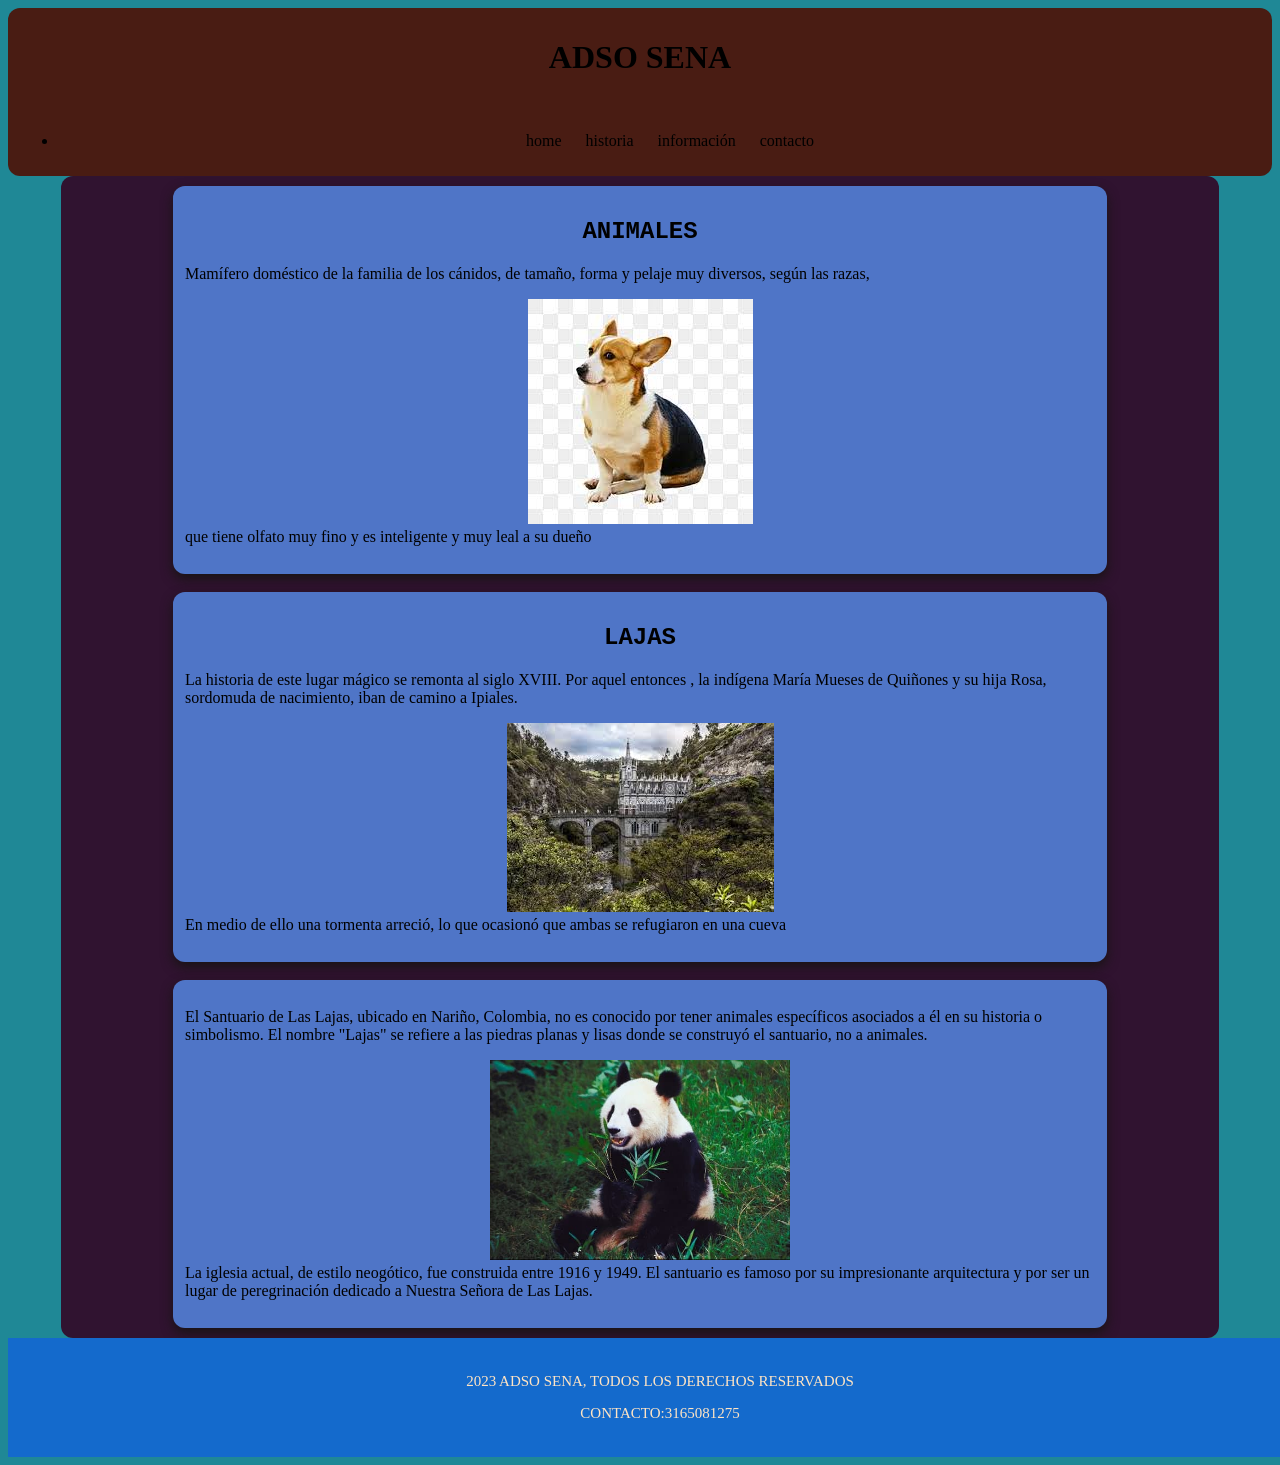
<file: index.html>
<!DOCTYPE html>
<html lang="en">
<head>
    <meta charset="UTF-8">
    <meta name="viewport" content="width=device-width, initial-scale=1.0">
    <title>home</title>
    <link rel="stylesheet" href="estilos/style.css">
</head>
<body>
    <header>
        <h1>ADSO SENA</h1>
        <br>
        <nav>
            <ul><li>
                <a href=""></a>home
                <a href=""></a>historia
                 <a href=""></a>información
                <a href=""></a>contacto
            </li></ul>
        </nav>
    </header>
    <main>
        <section>
            <h2>ANIMALES</h2>
            <P>Mamífero doméstico de la familia de los cánidos, de tamaño, forma y pelaje muy diversos, según las razas, 
                <div class="center_img">
                    <img src="imagenes/images.jpg" alt="">
                </div>
                que tiene olfato muy fino y es inteligente y muy leal a su dueño</P>
        </section>
        <br>
        <section>
            <h2>LAJAS</h2>
            <p>La historia de este lugar mágico se remonta al siglo XVIII. Por aquel entonces , la indígena María Mueses de Quiñones y su hija Rosa, sordomuda de nacimiento, iban de camino a Ipiales. 
                <div class="center_img">
                    <img src="imagenes/lajas (1).jpg" alt="">
                </div>
                En medio de ello una tormenta arreció, lo que ocasionó que ambas se refugiaron en una cueva</p>
        </section>
        <br>
        <section>
            <p>El Santuario de Las Lajas, ubicado en Nariño, Colombia, no es conocido por tener animales específicos asociados a él en su historia o simbolismo. El nombre "Lajas" se refiere a las piedras planas y lisas donde se construyó el santuario, no a animales. 
            <div class="center_img">
                <img src="imagenes/canva-panda-bear-eating-MAC8HYG0w1Y.jpg" alt=""width="300px">
            </div>
            La iglesia actual, de estilo neogótico, fue construida entre 1916 y 1949. El santuario es famoso por su impresionante arquitectura y por ser un lugar de peregrinación dedicado a Nuestra Señora de Las Lajas. </p>
        </section>
    </main>
    <footer>
        <p>2023 ADSO SENA,  TODOS LOS DERECHOS RESERVADOS</p>
        <P>CONTACTO:3165081275</P>
    </footer>
</body>
</html>
</file>
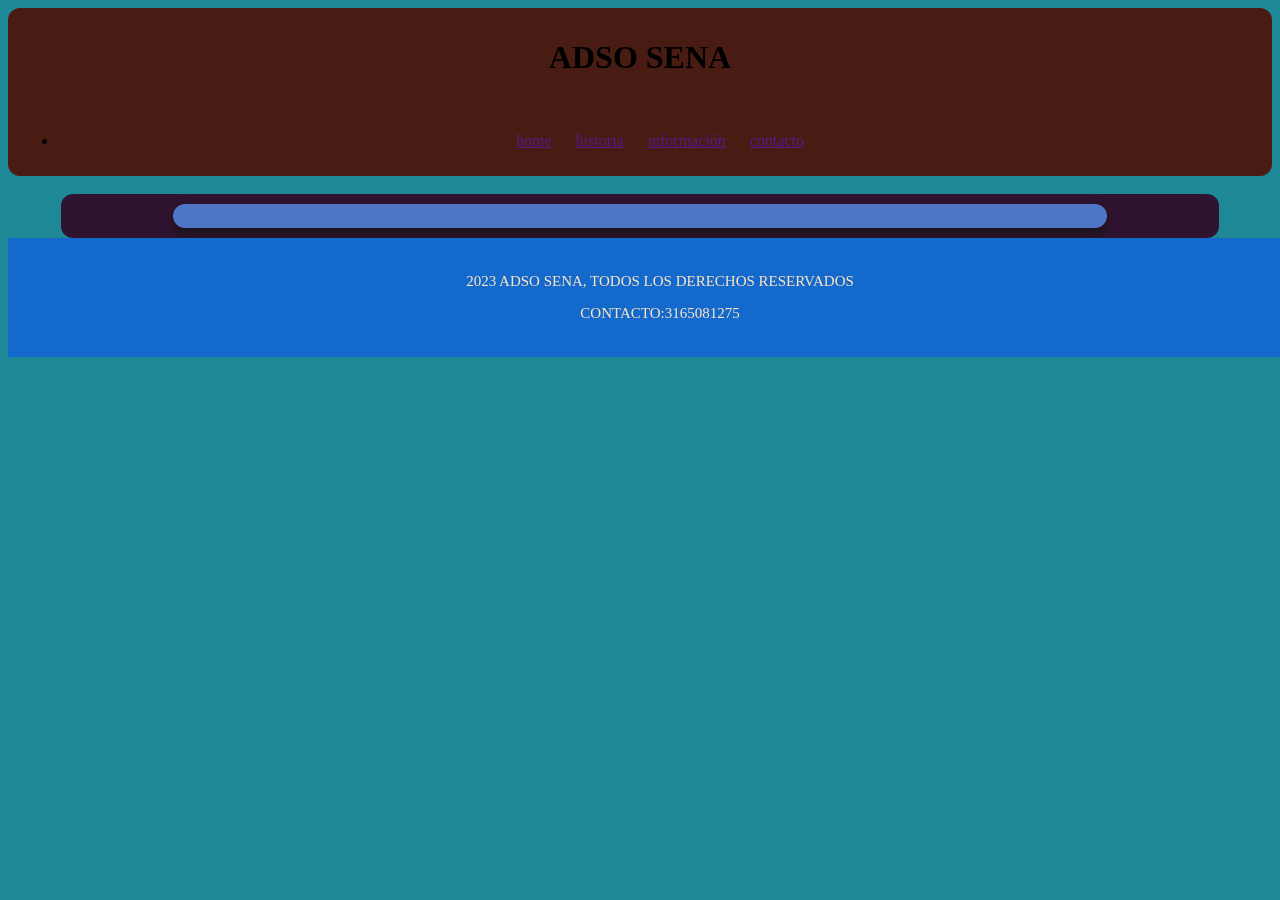
<file: contactos.html>
<!DOCTYPE html>
<html lang="en">
<head>
    <meta charset="UTF-8">
    <meta name="viewport" content="width=device-width, initial-scale=1.0">
    <title>historia</title>
    <link rel="stylesheet" href="estilos/style.css">
</head>
<body>
    <header>
        <h1>ADSO SENA</h1>
        <br>
        <nav>
            <ul><li>
                <a href="">home</a>
                <a href="">historia</a>
                <a href="">información</a>
                <a href="">contacto</a>
            </li></ul>
        </nav>
    </header>
    <br>
    <main>
        <section>
           
        </section>
    </main>
    <footer>
        <p>2023 ADSO SENA,  TODOS LOS DERECHOS RESERVADOS</p>
        <P>CONTACTO:3165081275</P>
    </footer>
</body>
</html>
</file>
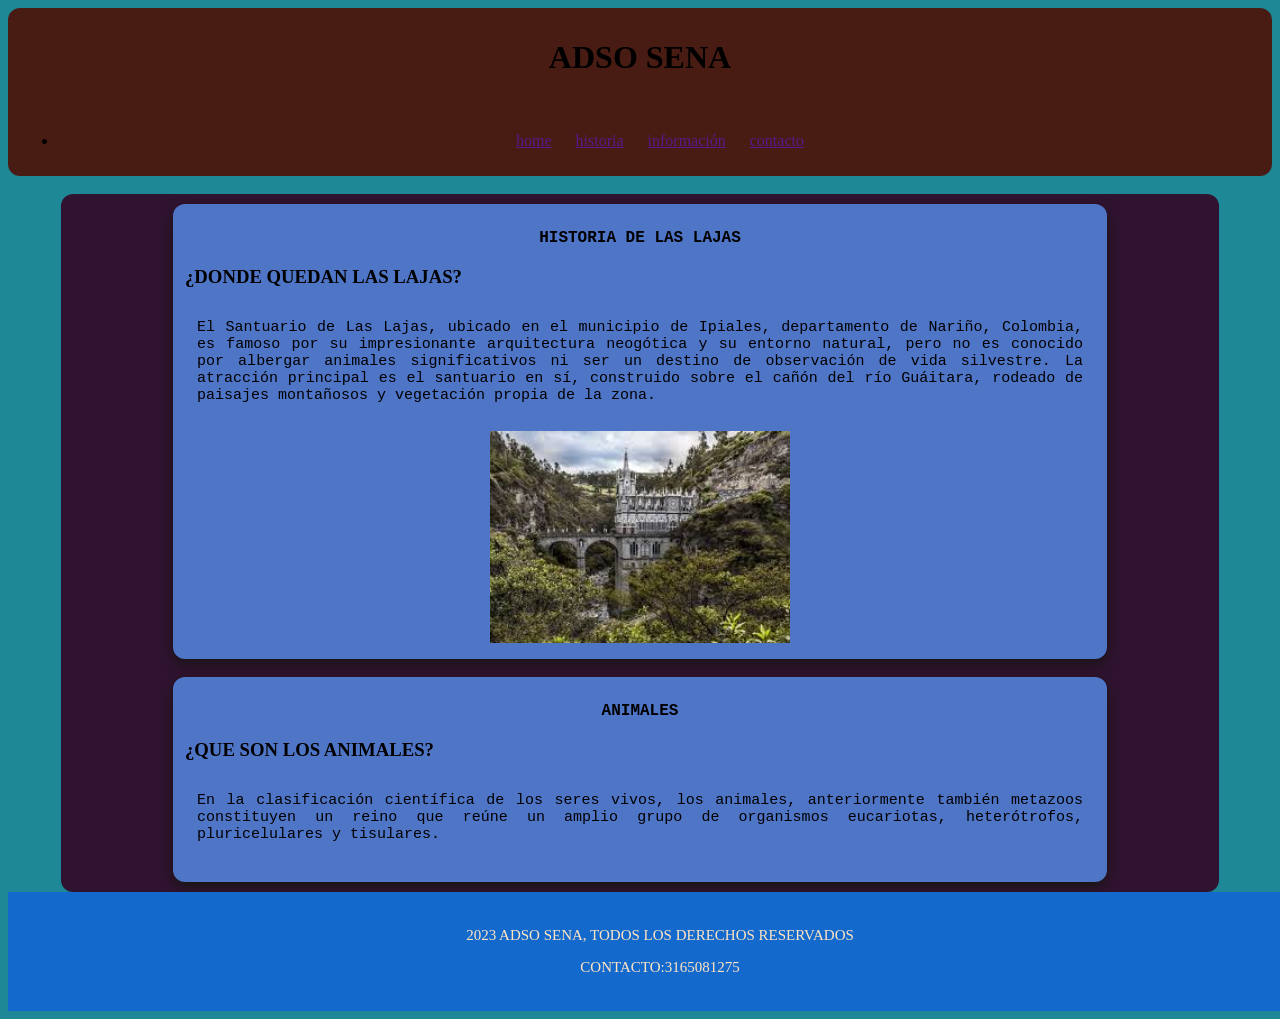
<file: historia.html>
<!DOCTYPE html>
<html lang="en">
<head>
    <meta charset="UTF-8">
    <meta name="viewport" content="width=device-width, initial-scale=1.0">
    <title>historia</title>
    <link rel="stylesheet" href="estilos/style.css">
</head>
<body>
    <header>
        <h1>ADSO SENA</h1>
        <br>
        <nav>
            <ul><li>
                <a href="">home</a>
                <a href="">historia</a>
                <a href="">información</a>
                <a href="">contacto</a>
            </li></ul>
        </nav>
    </header>
    <br>
    <main>
        <section>
           <h2 class="titulo" >HISTORIA DE LAS LAJAS</h2>
           <h3>¿DONDE QUEDAN LAS LAJAS?</h3>
           <p class="parrafos" >El Santuario de Las Lajas, ubicado en el municipio de Ipiales, departamento de Nariño, Colombia, es famoso por su impresionante arquitectura neogótica y su entorno natural, pero no es conocido por albergar animales significativos ni ser un destino de observación de vida silvestre. La atracción principal es el santuario en sí, construido sobre el cañón del río Guáitara, rodeado de paisajes montañosos y vegetación propia de la zona. </p>
           <div class="start_img">
            <img src="imagenes/lajas (1).jpg" alt=""width="300px">
        </div>
        </section>
        <br>
        <section>
            <h2 class="titulo" >ANIMALES</h2>
            <h3>¿QUE SON LOS ANIMALES?</h3>
            <P class="parrafos" >
                En la clasificación científica de los seres vivos, los animales, anteriormente también metazoos constituyen un reino que reúne un amplio grupo de organismos eucariotas, heterótrofos, pluricelulares y tisulares.</P>
        </section>
    </main>
    <footer>
        <p>2023 ADSO SENA,  TODOS LOS DERECHOS RESERVADOS</p>
        <P>CONTACTO:3165081275</P>
    </footer>
</body>
</html>
</file>
<file: estilos/style.css>
body{
    background-color: rgb(31, 136, 150);
}
header{
    max-width: 1800px;
    background-color: rgb(73, 28, 19);
    color: rgb(0, 0, 0);
    border-radius: 12px;
    padding: 10px;
    text-align: center;
}
nav.li{
    text-decoration: none;
    font-family: 'Franklin Gothic Medium', 'Arial Narrow', Arial, sans-serif;
    display: block;
    margin: 0 auto;

}
nav.ul{
    list-style: none;
}
nav a{
    padding: 12px 10px;
}
main{
    width: 90%;
    margin: 0 auto;
    background-color: rgb(48, 19, 48);
    padding: 10px;
    border-radius: 12px;

}
section {
    width: 80%;
    padding: 12px;
    border-radius: 12px;
    background-color: rgb(79, 117, 199);
    margin: 0% auto;
    box-shadow: 0 5px 12px rgb(24, 20, 20);

}

footer {
    width: 100%;
    padding: 20px;
    text-align: center;
    font-size: 15px;
    background-color: rgb(20, 106, 204);
    color: bisque
}
div{
    text-align: center;

}
h2{
    text-align: center;
    font-family: 'Courier New', Courier, monospace;
}
.parrafos{
    text-align: justify;
    font-size: 15px;
    font-family: 'Courier New', Courier, monospace;
    padding: 12px;
}
.titulo{
    text-align: center;
    font-family: 'Courier New', Courier, monospace;
    font-size: 16px;
}
h3{
    text-align: justify;
}
</file>
